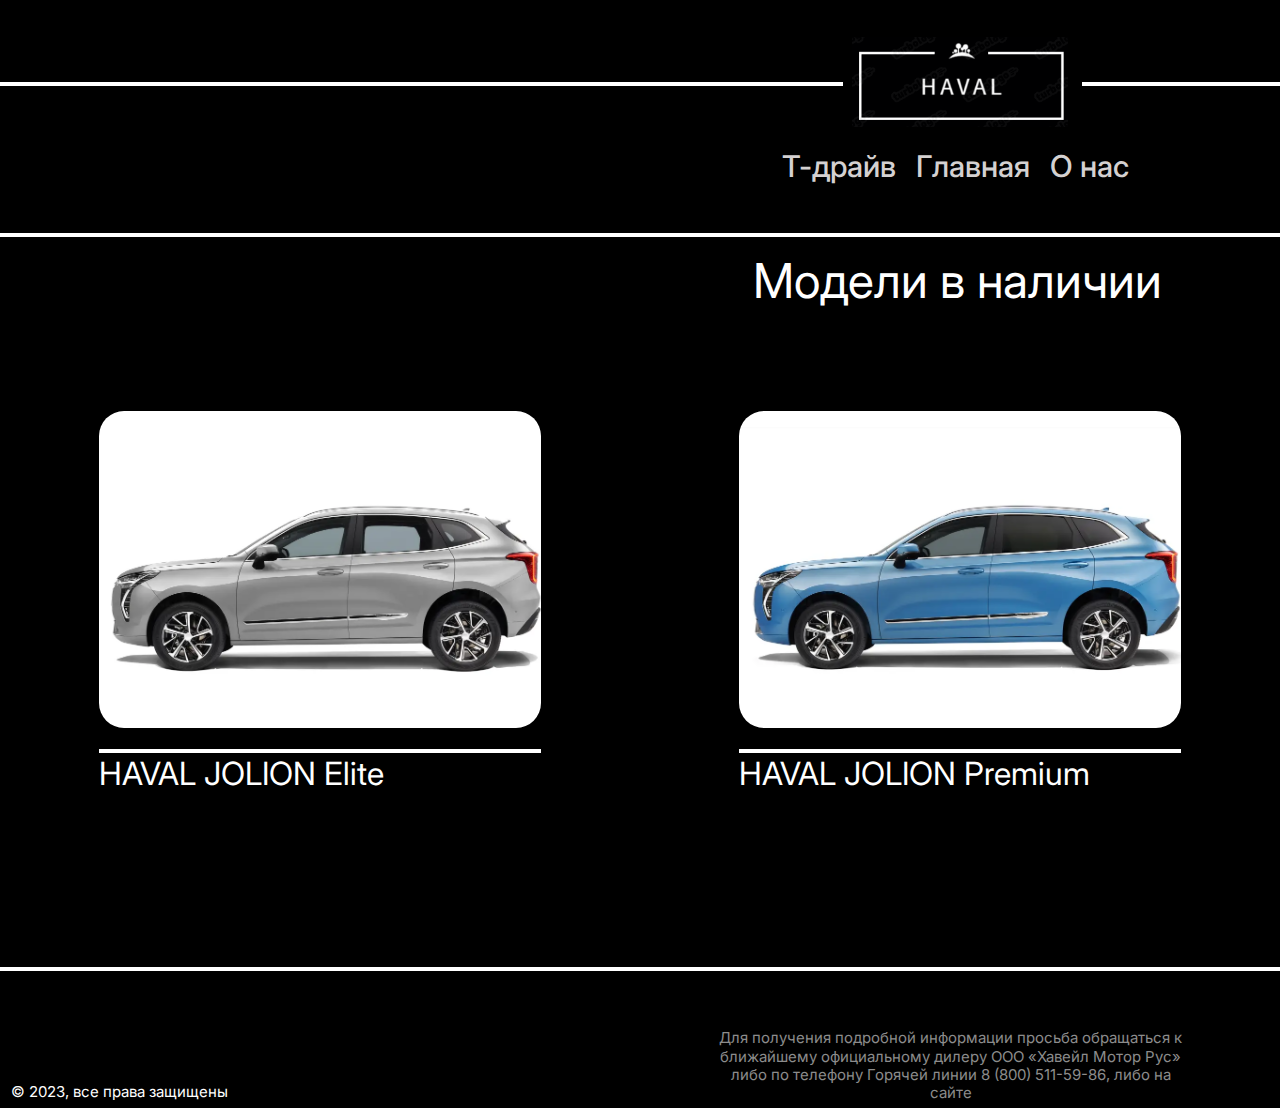
<file: haval/index.html>
<!DOCTYPE html>
<html>
<head>
  <meta charset="utf-8" />
  <title>Главная</title>
  <link rel="stylesheet" href="https://fonts.googleapis.com/css?family=Inter%3A400"/>
  <link rel="stylesheet" href="https://fonts.googleapis.com/css?family=Source+Sans+Pro%3A400"/>
  <link rel="stylesheet" href="./styles/style.css"/>
</head>
<body>
<div class="item1">
  <div class="item2">
    <div class="header">
      <img class="logo" src="./assets/logo.png"/>
      <div class="line-1">
      </div>
      <div class="line-2">
      </div>
      <div class="knopki">
        <nav class="header__nav">
          <ul class="header__list">
              <li><a class="header__link" href="drive.html">Т-драйв</a></li>
              <li><a class="header__link" href="index.html">Главная</a></li>
              <li><a class="header__link" href="onas.html">О нас</a></li>
          </ul>
      </nav>
      </div>
    </div>
  </div>
  <div class="model">
    <p class="mod">Модели в наличии</p>
  </div>
  <div class="group-1">
    <div class="group-2">
      <img class="rectangle-1" src="./assets/rectangle-1.png"/>
      <div class="line-3">
      </div>
      <p class="haval-1">HAVAL JOLION Elite</p>
    </div>
    <div class="group-3">
      <img class="rectangle-2" src="./assets/rectangle-2.png"/>
      <div class="line-4">
      </div>
      <p class="haval-2">HAVAL JOLION Premium</p>
    </div>
    <div class="group-4">
      <img class="rectangle-3" src="./assets/rectangle-3.png"/>
      <div class="line-5">
      </div>
      <p class="haval-3">HAVAL F7X Tech Plus</p>
    </div>
  </div>
  <div class="footer">
    <div class="foot">
      <p class="prava">© 2023, все права защищены</p>
      <p class="sw7">
         Для получения подробной информации просьба обращаться к ближайшему официальному дилеру ООО «Хавейл Мотор Рус» 
        <br/>
        либо по телефону Горячей линии 8 (800) 511-59-86, либо на<br> сайте 
      </p>
    </div>
  </div>
</div>
</body>
</file>
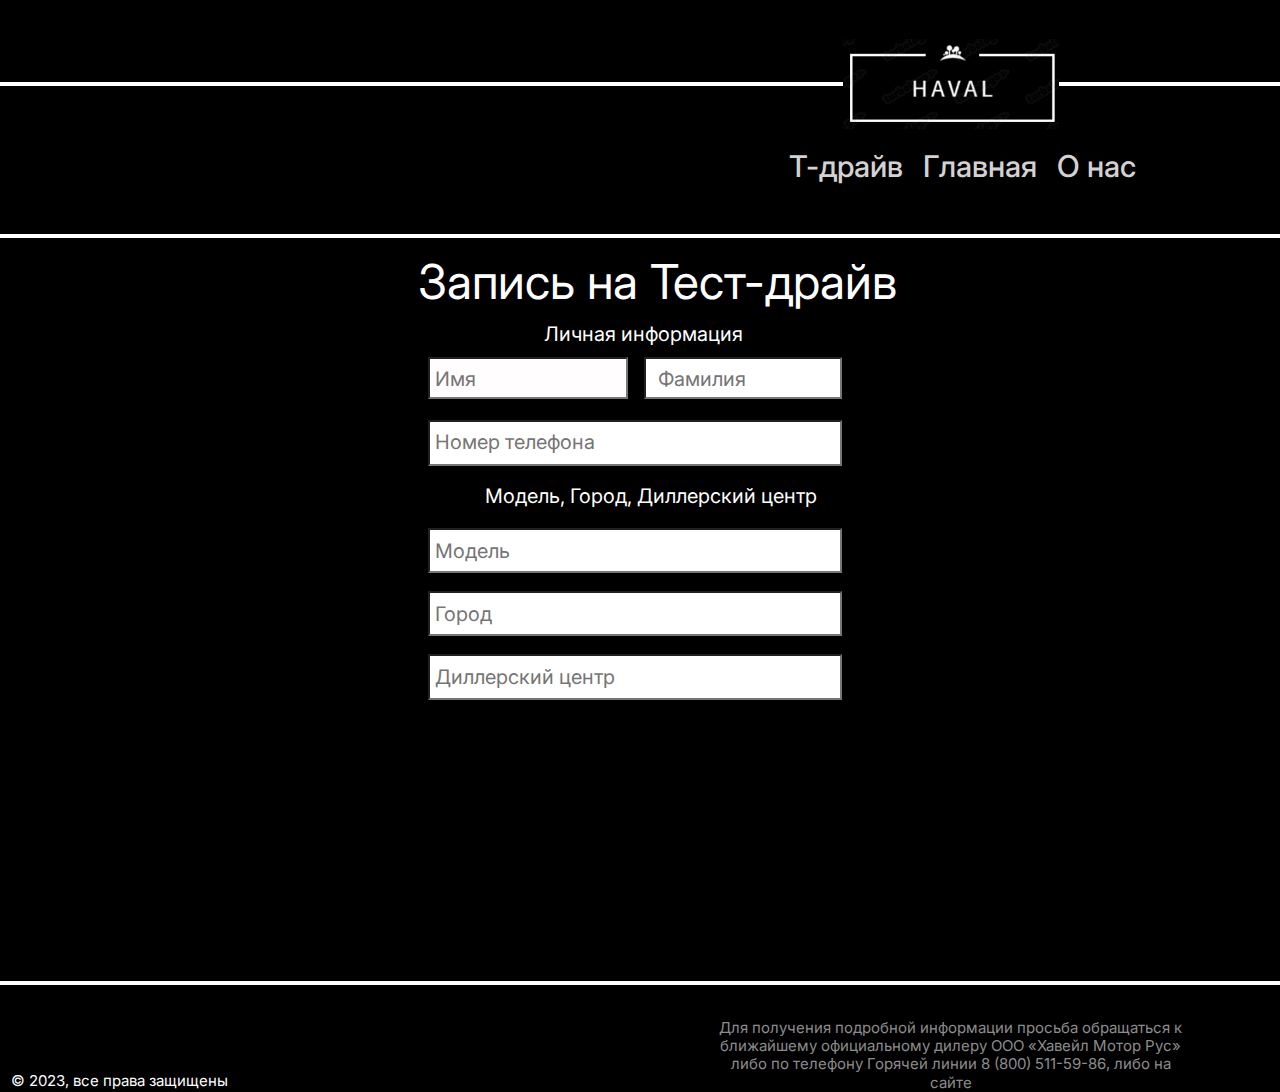
<file: haval/drive.html>
<!DOCTYPE html>
<html>
<head>
  <meta charset="utf-8" />
  <title>Тест-драйв</title>
  <link rel="stylesheet" href="https://fonts.googleapis.com/css?family=Inter%3A400"/>
  <link rel="stylesheet" href="https://fonts.googleapis.com/css?family=Source+Sans+Pro%3A400"/>
  <link rel="stylesheet" href="./styles/style2.css"/>
</head>
<body>
<div class="header">
  <div class="group">
    <div class="header-fXf">
      <div class="group-1">
        <div class="group-2">
          <div class="line-1">
          </div>
          <img class="logo" src="./assets/logo.png"/>
          <div class="line-2">
          </div>
        </div>
        <div class="knopki">
          <nav class="header__nav">
            <ul class="header__list">
                <li><a class="header__link" href="drive.html">Т-драйв</a></li>
                <li><a class="header__link" href="index.html">Главная</a></li>
                <li><a class="header__link" href="onas.html">О нас</a></li>
            </ul>
        </div>
      </div>
    </div>
    <div class="group-4">
      <p class="p1">Запись на Тест-драйв</p>
      <div class="group-3">
        <p class="p2">Личная информация</p>
        <form class="forma">
          <input class="p3"placeholder="Имя">
          <input class="p4"placeholder="Фамилия">
        </form>
        <input class="p5"placeholder="Номер телефона"type="phone">
        <p class="p6">Модель, Город, Диллерский центр</p>
        <input class="p7"placeholder="Модель">
        <input class="p8"placeholder="Город">
        <input class="p9"placeholder="Диллерский центр">
      </div>
    </div>
  </div>
  <div class="footer">
    <div class="foot">
      <p class="prava">© 2023, все права защищены</p>
      <p class="sw7">
         Для получения подробной информации просьба обращаться к ближайшему официальному дилеру ООО «Хавейл Мотор Рус» 
        <br/>
        либо по телефону Горячей линии 8 (800) 511-59-86, либо на<br> сайте 
      </p>
    </div>
  </div>
</div>
</body>
</file>
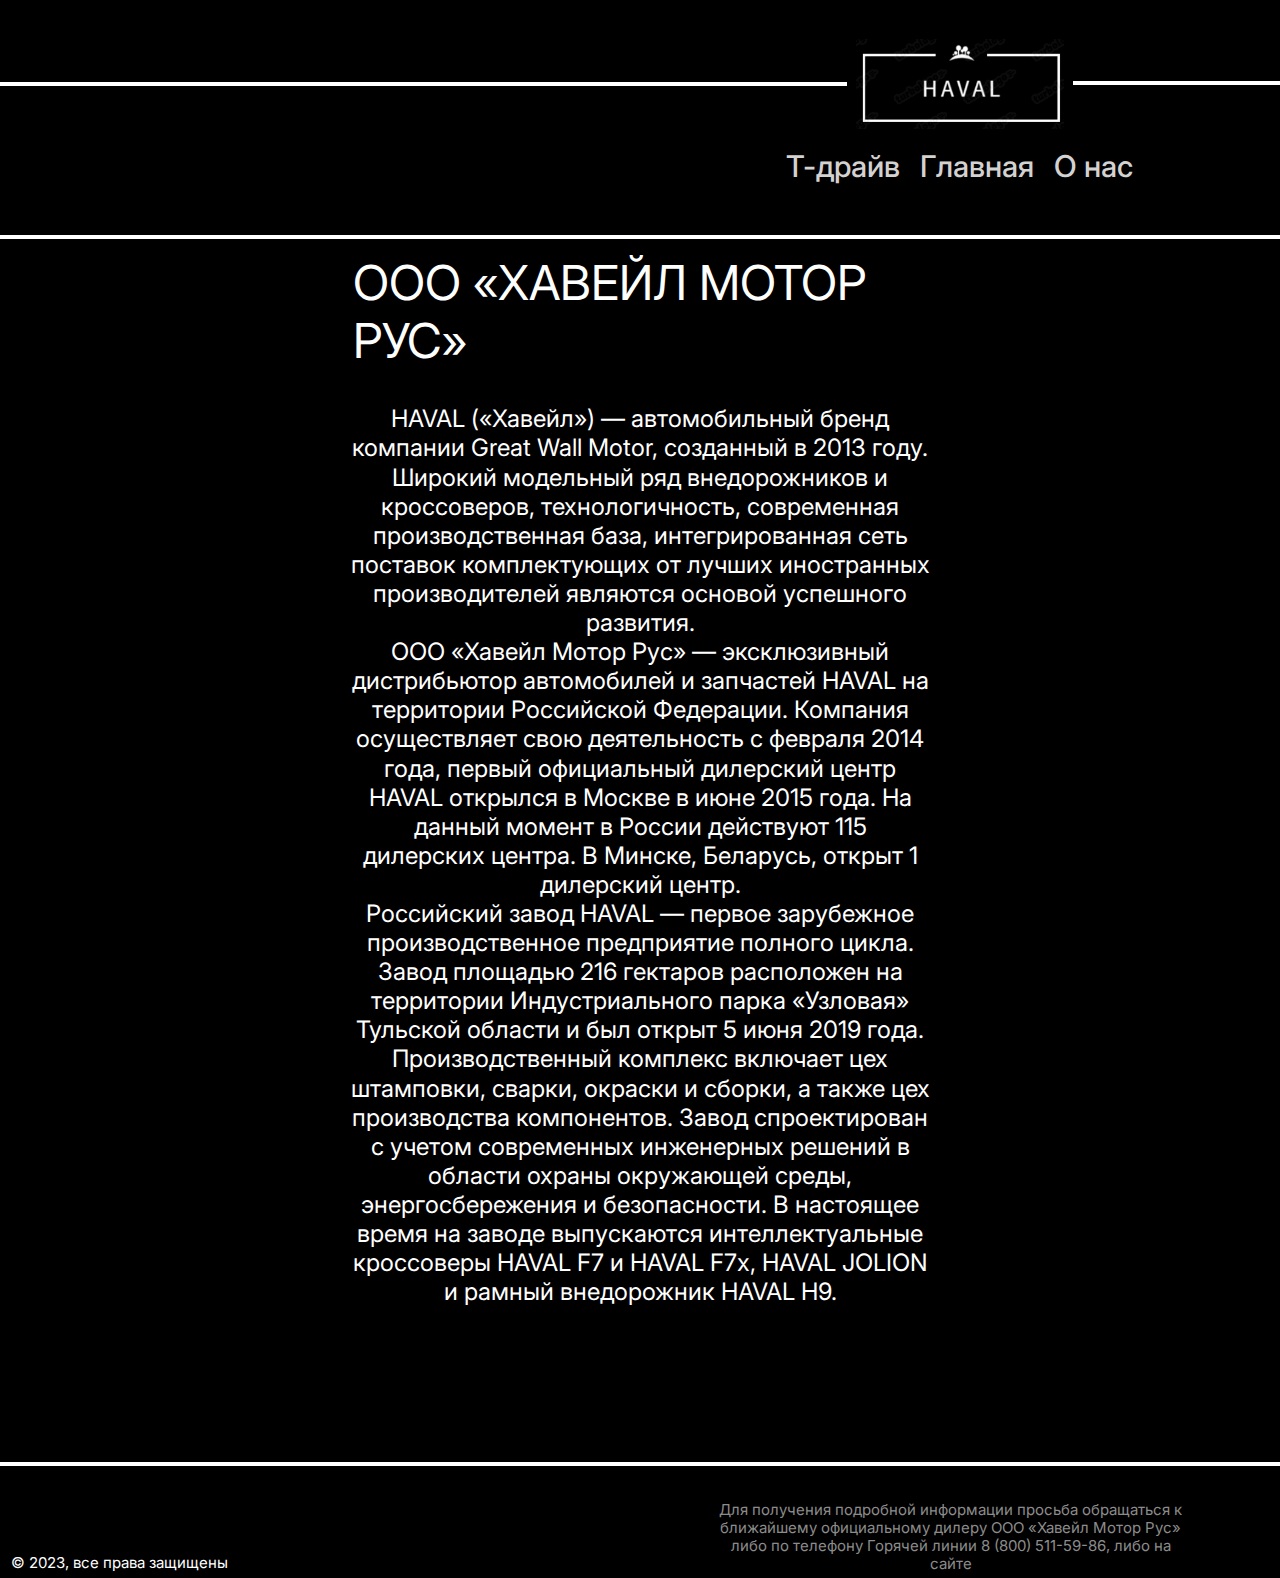
<file: haval/onas.html>
<!DOCTYPE html>
<html>
<head>
  <meta charset="utf-8" />
  <title>О нас</title>
  <link rel="stylesheet" href="https://fonts.googleapis.com/css?family=Inter%3A400"/>
  <link rel="stylesheet" href="https://fonts.googleapis.com/css?family=Source+Sans+Pro%3A400"/>
  <link rel="stylesheet" href="./styles/style3.css"/>
</head>
<body>
<div class="item-1">
  <div class="item-2">
    <div class="header">
      <div class="group-1">
        <div class="line-1">
        </div>
        <img class="logo" src="./assets/logo.png"/>
        <div class="line-2-3pu">
        </div>
      </div>
      <div class="knopki">
        <nav class="header__nav">
          <ul class="header__list">
              <li><a class="header__link" href="drive.html">Т-драйв</a></li>
              <li><a class="header__link" href="index.html">Главная</a></li>
              <li><a class="header__link" href="onas.html">О нас</a></li>
          </ul>
      </div>
    </div>
  </div>
  <div class="group-2">
    <p class="item-3">ООО «ХАВЕЙЛ МОТОР РУС»</p>
    <p class="haval-onas">
    HAVAL («Хавейл») — автомобильный бренд компании Great Wall Motor, созданный в 2013 году. Широкий модельный ряд внедорожников и кроссоверов, технологичность, современная производственная база, интегрированная сеть поставок комплектующих от лучших иностранных производителей являются основой успешного развития.
    <br/>
    ООО «Хавейл Мотор Рус» — эксклюзивный дистрибьютор автомобилей и запчастей HAVAL на территории Российской Федерации. Компания осуществляет свою деятельность с февраля 2014 года, первый официальный дилерский центр HAVAL открылся в Москве в июне 2015 года. На данный момент в России действуют 115 дилерских центра. В Минске, Беларусь, открыт 1 дилерский центр.
    <br/>
    Российский завод HAVAL — первое зарубежное производственное предприятие полного цикла. Завод площадью 216 гектаров расположен на территории Индустриального парка «Узловая» Тульской области и был открыт 5 июня 2019 года. Производственный комплекс включает цех штамповки, сварки, окраски и сборки, а также цех производства компонентов. Завод спроектирован с учетом современных инженерных решений в области охраны окружающей среды, энергосбережения и безопасности. В настоящее время на заводе выпускаются интеллектуальные кроссоверы HAVAL F7 и HAVAL F7x, HAVAL JOLION и рамный внедорожник HAVAL H9.
    </p>
  </div>
  <div class="footer">
    <div class="foot">
      <p class="prava">© 2023, все права защищены</p>
      <p class="sw7">
         Для получения подробной информации просьба обращаться к ближайшему официальному дилеру ООО «Хавейл Мотор Рус» 
        <br/>
        либо по телефону Горячей линии 8 (800) 511-59-86, либо на<br> сайте 
      </p>
    </div>
  </div>
</div>
</body>
</file>
<file: haval/styles/style.css>
html {
	font-size:62.5%;
}
* {
	margin: 0;
	padding: 0;
}
ul, li {
	list-style: none;
}

.item1 {
  padding: 3.7rem 0rem 0.6rem 0rem;
  overflow: hidden;
  background-color: #000000;
}
.item2 {
  margin: 0rem 0rem 1.5rem 0rem;
  border-bottom: solid 0.4rem #ffffff;
  height: 19.6rem;
}
.header {
  width: 100%;
  height: 14.9rem;
  position: relative;
}
.logo {
  width: 21.6rem;
  height: 9rem;
  position: absolute;
  left: 85.2rem;
}

.line-1 {
  width: 84.3rem;
  height: 0.4rem;
  position: absolute;
  top: 4.5rem;
  background-color: #ffffff;
}
.line-2 {
  width: 83.8rem;
  height: 0.4rem;
  position: absolute;
  left: 108.2rem;
  top: 4.5rem;
  background-color: #ffffff;
}
.knopki {
  margin-top: 3rem;
  width: 60.3rem;
  height: 8.8rem;
  position: absolute;
  left: 63.2rem;
  top: 6.1rem;
  font-size: 30px;
  text-decoration: none;
}

.header__list {
  list-style: none;
  display: flex;
  margin-top: 20px;
  margin-left: 150px;
  
}
.header__link {
  text-decoration: none;
  color: #d4d1d1;
  margin-right: 20px;
  font-weight: 500;
  font-family: Inter, 'Source Sans Pro';
}


.model {
  margin: 0rem 70.2rem 10rem 75.3rem;
  height: 5.9rem;
  position: relative;
}
.mod {
  width: 46.5rem;
  height: 5.9rem;
  position: absolute;
  font-size: 4.8rem;
  font-weight: 400;
  line-height: 1.2125;
  color: #ffffff;
  font-family: Inter, 'Source Sans Pro';
  white-space: nowrap;
}

.group-1 {
  margin: 0rem 7.5rem 17.5rem 9.9rem;
  height: 38.1rem;
  display: flex;
  align-items: center;
  border-radius: 2.5rem;
}
.group-2 {
  margin-right: 19.8rem;
  width: 44.2rem;
  height: 100%;
  border-radius: 2.5rem;
}
.rectangle-1 {
  margin-bottom: 1.9rem;
  width: 44.2rem;
  height: 31.7rem;
  object-fit: cover;
  border-radius: 2.5rem;
}
.line-3 {
  margin-bottom: 0.2rem;
  width: 100%;
  height: 0.4rem;
  background-color: #ffffff;
}
.haval-1 {
  font-size: 3.2rem;
  font-weight: 400;
  line-height: 1.2125;
  color: #ffffff;
  font-family: Inter, 'Source Sans Pro';
  
}
.group-3 {
  margin-right: 22.2rem;
  width: 44.2rem;
  height: 100%;
  border-radius: 2.5rem;
  flex-shrink: 0;
}
.rectangle-2 {
  margin-bottom: 1.9rem;
  width: 44.2rem;
  height: 31.7rem;
  object-fit: cover;
  border-radius: 2.5rem;
}
.line-4 {
  margin-bottom: 0.2rem;
  width: 100%;
  height: 0.4rem;
  background-color: #ffffff;
}
.haval-2 {
  font-size: 3.2rem;
  font-weight: 400;
  line-height: 1.2125;
  color: #ffffff;
  font-family: Inter, 'Source Sans Pro';
  
}
.group-4 {
  width: 44.2rem;
  height: 100%;
  border-radius: 2.5rem;
  flex-shrink: 0;
}
.rectangle-3{
  margin-bottom: 1.9rem;
  width: 44.2rem;
  height: 31.7rem;
  object-fit: cover;
  border-radius: 2.5rem;
}
.line-5 {
  margin-bottom: 0.2rem;
  width: 100%;
  height: 0.4rem;
  background-color: #ffffff;
}
.haval-3 {
  font-size: 3.2rem;
  font-weight: 400;
  line-height: 1.2125;
  color: #ffffff;
  font-family: Inter, 'Source Sans Pro';
}
.footer {
  padding: 2.006rem 1.105rem 0rem 1.105rem;
  width: 100%;
  height: 11.1056rem;
  border-top: solid 0.4rem #ffffff;
  flex-shrink: 0;
}
.foot {
  width: 119.8469rem;
  height: 100%;
  display: flex;
  align-items: flex-end;
}
.prava {
  margin: 0rem 47.747rem 0.128rem 0rem;
  font-size: 1.5rem;
  font-weight: 400;
  line-height: 1.2125;
  color: #ffffff;
  font-family: Inter, 'Source Sans Pro';
  flex-shrink: 0;
}
.sw7 {
  max-width: 49rem;
  text-align: center;
  font-size: 1.5rem;
  font-weight: 400;
  line-height: 1.2125;
  color: #8c8c8c;
  font-family: Inter, 'Source Sans Pro';
  flex-shrink: 0;
}
</file>
<file: haval/styles/style2.css>
html {
	font-size:62.5%;
}
* {
	margin: 0;
	padding: 0;
}
ul, li {
	list-style: none;
}


.header {
  width: 100%;
  overflow: hidden;
  align-items: center;
  display: flex;
  flex-direction: column;
  background-color: #000000;
}
.group {
  padding: 3.9rem 0rem 28.1rem 0rem;
  width: 100%;
  align-items: center;
  display: flex;
  flex-direction: column;
}
.header-fXf {
  margin: 0rem 0rem 1.5rem 0rem;
  width:100%;
  height: 19.5rem;
  border-bottom: solid 0.4rem #ffffff;
}
.group-1 {
  width: 100%;
  height: 14.7rem;
  position: relative;
}
.group-2 {
  width: 192rem;
  height: 9rem;
  left: 0;
  top: 0;
  display: flex;
  align-items: center;
}
.line-1 {
  margin-bottom: 0rem;
  width: 84.3rem;
  height: 0.4rem;
  background-color: #ffffff;
}
.logo {
  width: 21.6rem;
  height: 9rem;
}
.line-2 {
  width: 84.3rem;
  height: 0.4rem;
  background-color: #ffffff;
}
.knopki {
  margin-top: 3rem;
  width: 60.3rem;
  height: 8.8rem;
  position: absolute;
  left: 63.9rem;
  top: 5.9rem;
  display: flex;
  font-size: 30px;
}

.header__list {
  list-style: none;
  display: flex;
  margin-top: 20px;
  margin-left: 150px;
  
}
.header__link {
  text-decoration: none;
  color: #d4d1d1;
  margin-right: 20px;
  font-weight: 500;
  font-family: Inter, 'Source Sans Pro';
}


.group-4 {
  margin: 0rem 66.6rem 0rem 70rem;
  align-items: center;
  display: flex;
  flex-direction: column;

}
.p1 {
  margin-bottom: 1.1rem;
  font-size: 4.8rem;
  font-weight: 400;
  line-height: 1.2125;
  color: #ffffff;
  font-family: Inter, 'Source Sans Pro';

}
.group-3 {
  margin: 0rem 9.2rem 0rem 4.8rem;
  align-items: center;
  display: flex;
  flex-direction: column;

}
.p2 {
  margin: 0rem 0rem 1.1rem 1.7rem;
  font-size: 2rem;
  font-weight: 400;
  line-height: 1.2125;
  color: #ffffff;
  font-family: Inter, 'Source Sans Pro';

}
.forma {
  margin-bottom: 2.1rem;
  width: 100%;
  height: 4.2rem;
  display: flex;
  align-items: center;

}
.p3 {
  margin-right: 1.6rem;
  box-sizing: border-box;
  padding: 0.9rem 0.5rem 0.8rem 0.5rem;
  width: 20rem;
  height: 100%;
  font-size: 2rem;
  font-weight: 400;
  line-height: 1.2125;
  color: #757575;
  font-family: Inter, 'Source Sans Pro';
  background-color: #fffdfd;

}
.p4 {
  box-sizing: border-box;
  padding: 0.9rem 1.2rem 0.8rem 1.2rem;
  width: 19.8rem;
  height: 100%;
  font-size: 2rem;
  font-weight: 400;
  line-height: 1.2125;
  color: #757575;
  font-family: Inter, 'Source Sans Pro';
  background-color: #ffffff;

}
.p5{
  margin-bottom: 1.8rem;
  box-sizing: border-box;
  padding: 0.8rem 0.5rem 0.9rem 0.5rem;
  width: 100%;
  font-size: 2rem;
  font-weight: 400;
  line-height: 1.2125;
  color: #757575;
  font-family: Inter, 'Source Sans Pro';
  background-color: #ffffff;

}
.p6 {
  margin: 0rem 0rem 2rem 3.2rem;
  font-size: 2rem;
  font-weight: 400;
  line-height: 1.2125;
  color: #ffffff;
  font-family: Inter, 'Source Sans Pro';

}
.p7 {
  margin-bottom: 1.8rem;
  box-sizing: border-box;
  padding: 0.9rem 0.5rem 0.8rem 0.5rem;
  width: 100%;
  font-size: 2rem;
  font-weight: 400;
  line-height: 1.2125;
  color: #757575;
  font-family: Inter, 'Source Sans Pro';
  background-color: #ffffff;

}
.p8 {
  margin-bottom: 1.8rem;
  box-sizing: border-box;
  padding: 0.9rem 0.5rem 0.8rem 0.5rem;
  width: 100%;
  font-size: 2rem;
  font-weight: 400;
  line-height: 1.2125;
  color: #757575;
  font-family: Inter, 'Source Sans Pro';
  background-color: #ffffff;

}
.p9 {
  box-sizing: border-box;
  padding: 0.9rem 0.5rem 0.8rem 0.5rem;
  width: 100%;
  font-size: 2rem;
  font-weight: 400;
  line-height: 1.2125;
  color: #757575;
  font-family: Inter, 'Source Sans Pro';
  background-color: #ffffff;

}
.footer {
  box-sizing: border-box;
  padding: 2.006rem 1.105rem 0rem 1.105rem;
  width: 100%;
  height: 11.1056rem;
  border-top: solid 0.4rem #ffffff;

}
.foot {
  width: 119.8469rem;
  height: 100%;
  display: flex;
  align-items: flex-end;
}
.prava {
  margin: 0rem 47.747rem 0.128rem 0rem;
  font-size: 1.5rem;
  font-weight: 400;
  line-height: 1.2125;
  color: #ffffff;
  font-family: Inter, 'Source Sans Pro';
}
.sw7 {
  max-width: 49rem;
  text-align: center;
  font-size: 1.5rem;
  font-weight: 400;
  line-height: 1.2125;
  color: #8c8c8c;
  font-family: Inter, 'Source Sans Pro';
}
</file>
<file: haval/styles/style3.css>
html {
	font-size:62.5%;
}
* {
	margin: 0;
	padding: 0;
}
ul, li {
	list-style: none;
}

.item-1 {
  padding: 3.9rem 0rem 0.5rem 0rem;
  overflow: hidden;
  background-color: #000000;
}
.item-2 {
  margin-bottom: 1.5rem;
  padding: 0 0rem;
  height: 19.6rem;
  border-bottom: solid 0.4rem #ffffff;
}
.header {
  width: 100%;
  height: 14.7rem;
  position: relative;
}
.group-1 {
  width: 192rem;
  height: 9rem;
  display: flex;
  align-items: center;
}
.line-1 {
  margin-right: 0.8657rem;
  width: 84.7455rem;
  height: 0.4rem;
  background-color: #ffffff;
}
.logo {
  margin-right: 0.8657rem;
  width: 20.7776rem;
  height: 9rem;
}
.line-2-3pu {
  margin-bottom: 0.2rem;
  width: 84.7455rem;
  height: 0.4rem;
  background-color: #ffffff;
}
.knopki {
  margin-top: 3rem;
  width: 60.3rem;
  height: 8.8rem;
  position: absolute;
  left: 63.6rem;
  top: 5.9rem;
  display: flex;
  align-items: flex-start;
  font-size: 30px;
}

.header__list {
  list-style: none;
  display: flex;
  margin-top: 20px;
  margin-left: 150px;
  
}
.header__link {
  text-decoration: none;
  color: #d4d1d1;
  margin-right: 20px;
  font-weight: 500;
  font-family: Inter, 'Source Sans Pro';
}


.group-2 {
  margin: 0rem 35.05rem 15.6rem 35.05rem;
  align-items: center;
  display: flex;
  flex-direction: column;
}
.item-3 {
  margin: 0rem 0rem 3.4rem 0.2rem;
  font-size: 4.8rem;
  font-weight: 400;
  line-height: 1.2125;
  color: #ffffff;
  font-family: Inter, 'Source Sans Pro';
}
.haval-onas {
  max-width: 121.9rem;
  text-align: center;
  font-size: 2.4rem;
  font-weight: 400;
  line-height: 1.2125;
  color: #ffffff;
  font-family: Inter, 'Source Sans Pro';
}
.footer {
  box-sizing: border-box;
  padding: 2.006rem 1.105rem 0rem 1.105rem;
  width: 100%;
  height: 11.1056rem;
  border-top: solid 0.4rem #ffffff;
}
.foot {
  width: 119.8469rem;
  height: 100%;
  display: flex;
  align-items: flex-end;
}
.prava {
  margin: 0rem 47.747rem 0.128rem 0rem;
  font-size: 1.5rem;
  font-weight: 400;
  line-height: 1.2125;
  color: #ffffff;
  font-family: Inter, 'Source Sans Pro';
}
.sw7 {
  max-width: 49rem;
  text-align: center;
  font-size: 1.5rem;
  font-weight: 400;
  line-height: 1.2125;
  color: #8c8c8c;
  font-family: Inter, 'Source Sans Pro';
}
</file>
